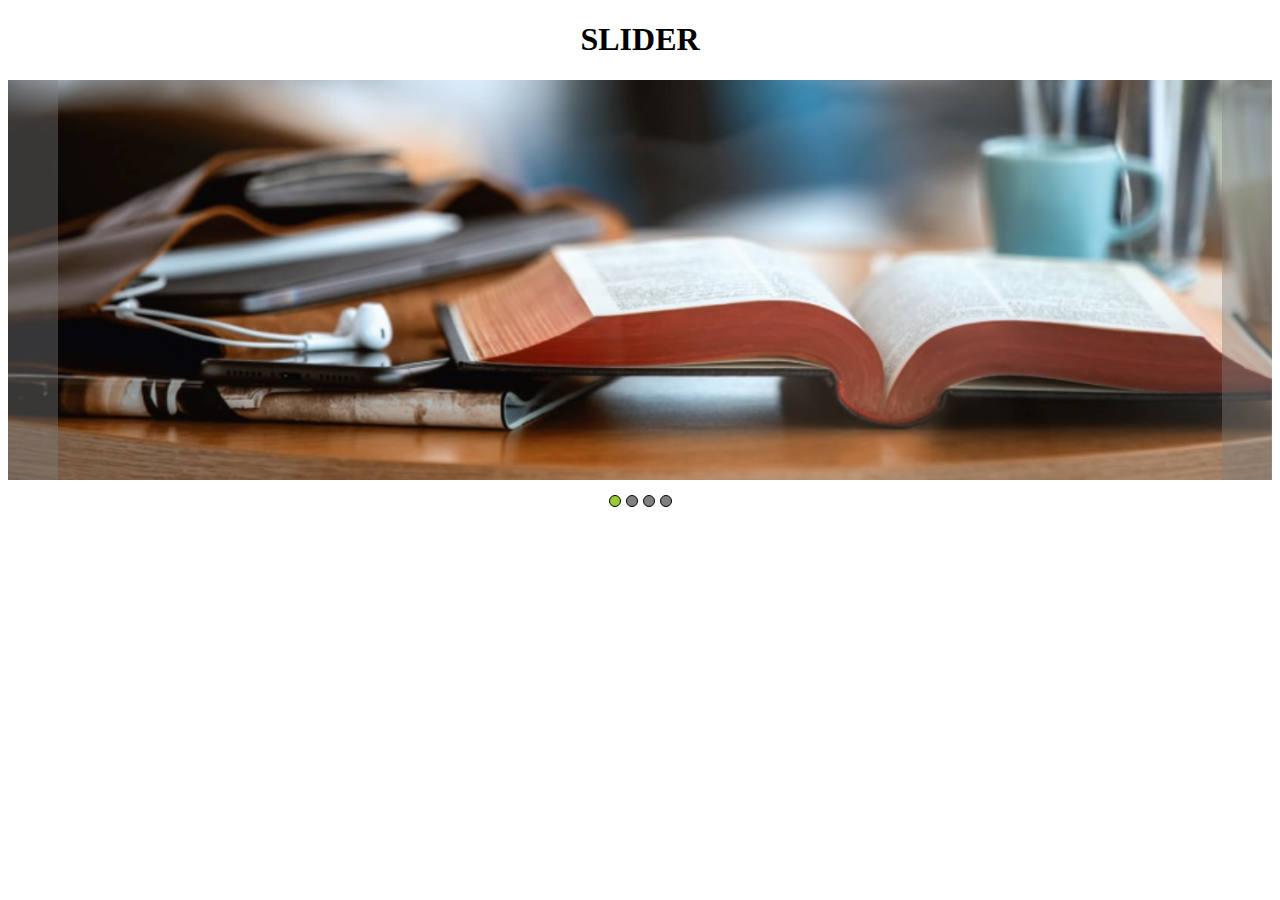
<file: index.html>
<!DOCTYPE html>
<html lang="en">
<head>
  <meta charset="UTF-8">
  <meta http-equiv="X-UA-Compatible" content="IE=edge">
  <meta name="viewport" content="width=device-width, initial-scale=1.0">
  <title>Sliders</title>
  <link rel="stylesheet" href="main.css">
</head>
<body>
  <h1>SLIDER</h1>
  <div class="slider-wrapper">
    <div class="slide active" data-slide="1">
      <img src="pictures/Screenshot_2.png" alt="Библия">
    </div>
    <div class="slide" data-slide="2">
      <img src="pictures/Screenshot_3.png" alt="Поле">
    </div>
    <div class="slide" data-slide="3">
      <img src="pictures/Screenshot_4.png" alt="Свиток">
    </div>
    <div class="slide" data-slide="4">
      <img src="pictures/Screenshot_5.png" alt="Космос">
    </div>
    <div id="btn-prev"></div>
    <div id="btn-next"></div>
  </div>
  <div class="dots-wrapper">
    <span class="dot active" data-dot="1"></span>
    <span class="dot" data-dot="2"></span>
    <span class="dot" data-dot="3"></span>
    <span class="dot" data-dot="4"></span>

  </div>
  <script src="main.js"></script>
</body>
</html>
</file>
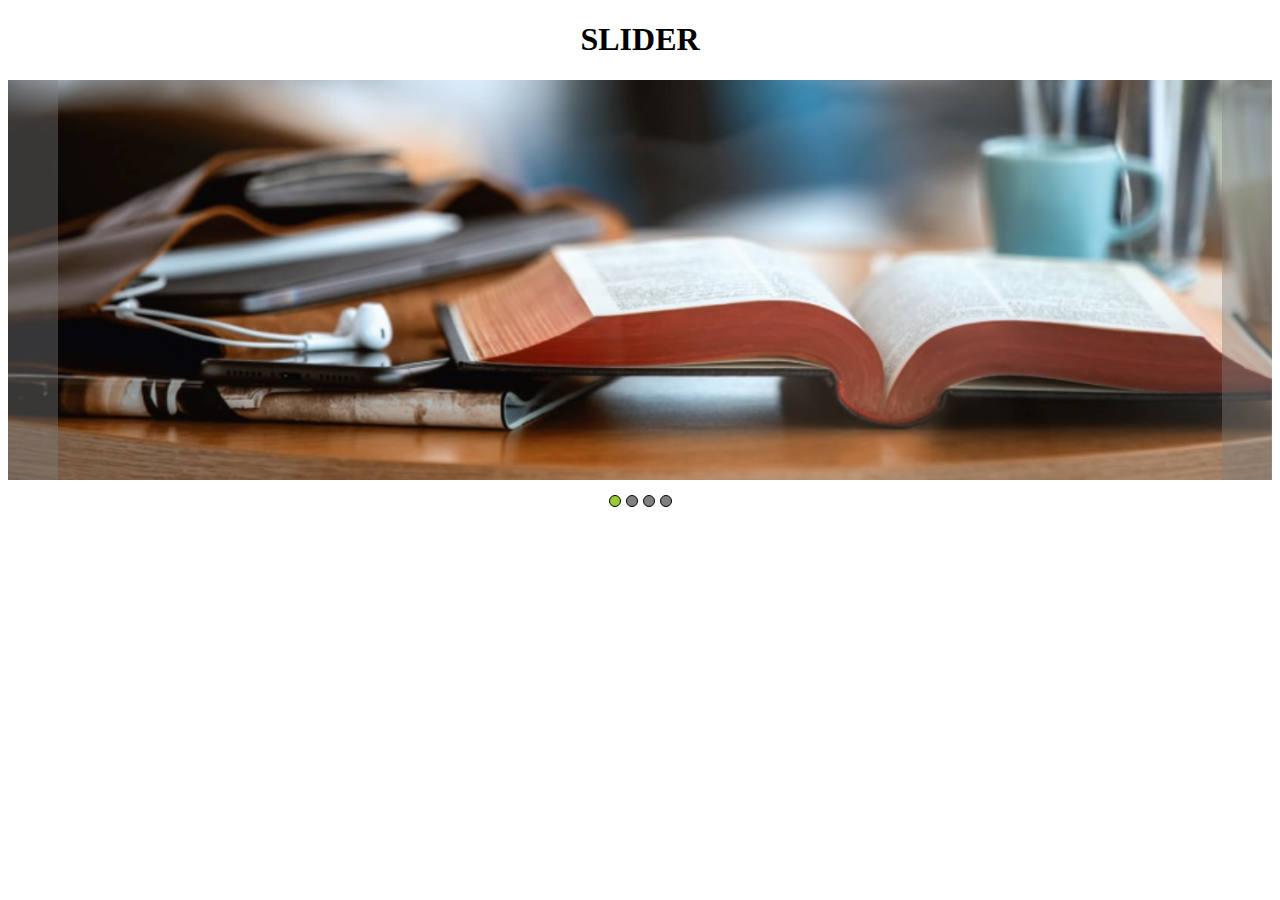
<file: index11.html>
<!DOCTYPE html>
<html lang="en">
<head>
  <meta charset="UTF-8">
  <meta http-equiv="X-UA-Compatible" content="IE=edge">
  <meta name="viewport" content="width=device-width, initial-scale=1.0">
  <title>Document</title>
  <link rel="stylesheet" href="main11.css">
</head>
<body>
  <h1>SLIDER</h1>
  <div class="slider-wrapper">
    <div class="slide active" data-slide="1">
      <img src="pictures/Screenshot_2.png" alt="Библия">
    </div>
    <div class="slide" data-slide="2">
      <img src="pictures/Screenshot_3.png" alt="Поле">
    </div>
    <div class="slide" data-slide="3">
      <img src="pictures/Screenshot_4.png" alt="Свиток">
    </div>
    <div class="slide" data-slide="4">
      <img src="pictures/Screenshot_5.png" alt="Космос">
    </div>
    <div id="btn-prev"></div>
    <div id="btn-next"></div>
  </div>
  <div class="dots-wrapper">
    <span class="dot active" data-dot="1"></span>
    <span class="dot" data-dot="2"></span>
    <span class="dot" data-dot="3"></span>
    <span class="dot" data-dot="4"></span>

  </div>
  <script src="main11.js"></script>
</body>
</html>
</file>
<file: main.css>
html {
  margin: 0;
  padding: 0;
}

h1 {
  width: 100%;
  text-align: center;
}

.slider-wrapper {
  width: 100%;
  height: 400px;
  position: relative;
}
#btn-prev, #btn-next {
  position: absolute;
  top: 0;
  height: 100%;
  width: 50px;
  background-color: gray;
  opacity: 0.4;
  cursor: pointer;
  transition: opacity .2s ease-in-out;
}

#btn-prev:hover, #btn-next:hover {
  opacity: 0.6;
}

.slide {
  display: none;
}

#btn-next {
  right: 0;
}

.slide.active {
  display: block;
}

img {
  width: 100%;
  height: 100%;
  position: absolute;
}

.dots-wrapper {
  display: flex;
  justify-content: center;
  margin-top: 15px;
}

.dot.active {
  background-color: yellowgreen ;
}

span {
  width: 10px;
  height: 10px;
  border-radius: 50%;
  border: 1px solid black;
  background-color: gray;
  margin-right: 5px;
  cursor: pointer;
}

span:last-child {
  margin-right: 0;
}
</file>
<file: main11.css>
html {
  margin: 0;
  padding: 0;
}

h1 {
  width: 100%;
  text-align: center;
}

.slider-wrapper {
  width: 100%;
  height: 400px;
  position: relative;
}
#btn-prev, #btn-next {
  position: absolute;
  top: 0;
  height: 100%;
  width: 50px;
  background-color: gray;
  opacity: 0.4;
  cursor: pointer;
  transition: opacity .2s ease-in-out;
}

#btn-prev:hover, #btn-next:hover {
  opacity: 0.6;
}

.slide {
  display: none;
}

#btn-next {
  right: 0;
}

.slide.active {
  display: block;
}

img {
  width: 100%;
  height: 100%;
  position: absolute;
}

.dots-wrapper {
  display: flex;
  justify-content: center;
  margin-top: 15px;
}

.dot.active {
  background-color: yellowgreen ;
}

span {
  width: 10px;
  height: 10px;
  border-radius: 50%;
  border: 1px solid black;
  background-color: gray;
  margin-right: 5px;
  cursor: pointer;
}

span:last-child {
  margin-right: 0;
}
</file>
